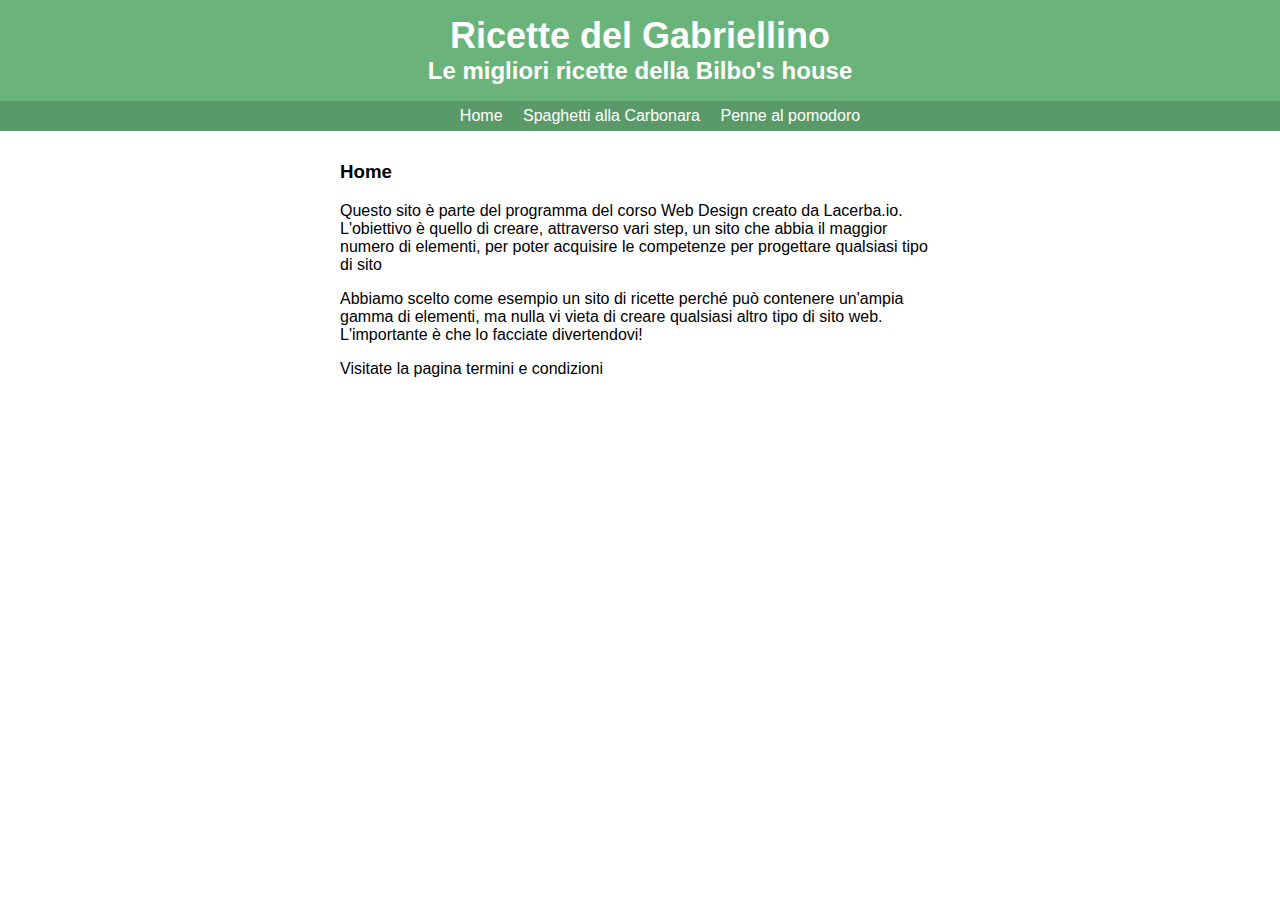
<file: index.html>
<!DOCTYPE html>
<html>
	<head>
		<meta charset="UTF-8">
		<title>Ricette Italiane</title>
		<link rel="stylesheet" type="text/css" href="style/main.css">
	</head>
	<body>
		<div id="header">
			<a href="index.html" id="head">
			<h1>Ricette del Gabriellino</h1>
			<h2>Le migliori ricette della Bilbo's house</h2>
			<ul id="nav">
				<li > <a href="index.html">Home</a> </li>
				<li > <a href="carbonara.html">Spaghetti alla Carbonara</a> </li>
				<li > <a href="pomodoro.html">Penne al pomodoro</a> </li>
			</ul>	
		</div>
		<div id="content">
		<h3>Home</h3>
		<p>Questo sito è parte del programma del corso Web Design creato da Lacerba.io. L'obiettivo è quello di creare, attraverso vari step, un sito che abbia il maggior numero di elementi, per poter acquisire le competenze per progettare qualsiasi tipo di sito</p>

		<p>Abbiamo scelto come esempio un sito di ricette perché può contenere un'ampia gamma di elementi, ma nulla vi vieta di creare qualsiasi altro tipo di sito web. L'importante è che lo facciate divertendovi!</p>

		<p>Visitate la pagina <a href="term.html">termini e condizioni</a> </p>
		
		</div>
	</body>
</html>
</file>
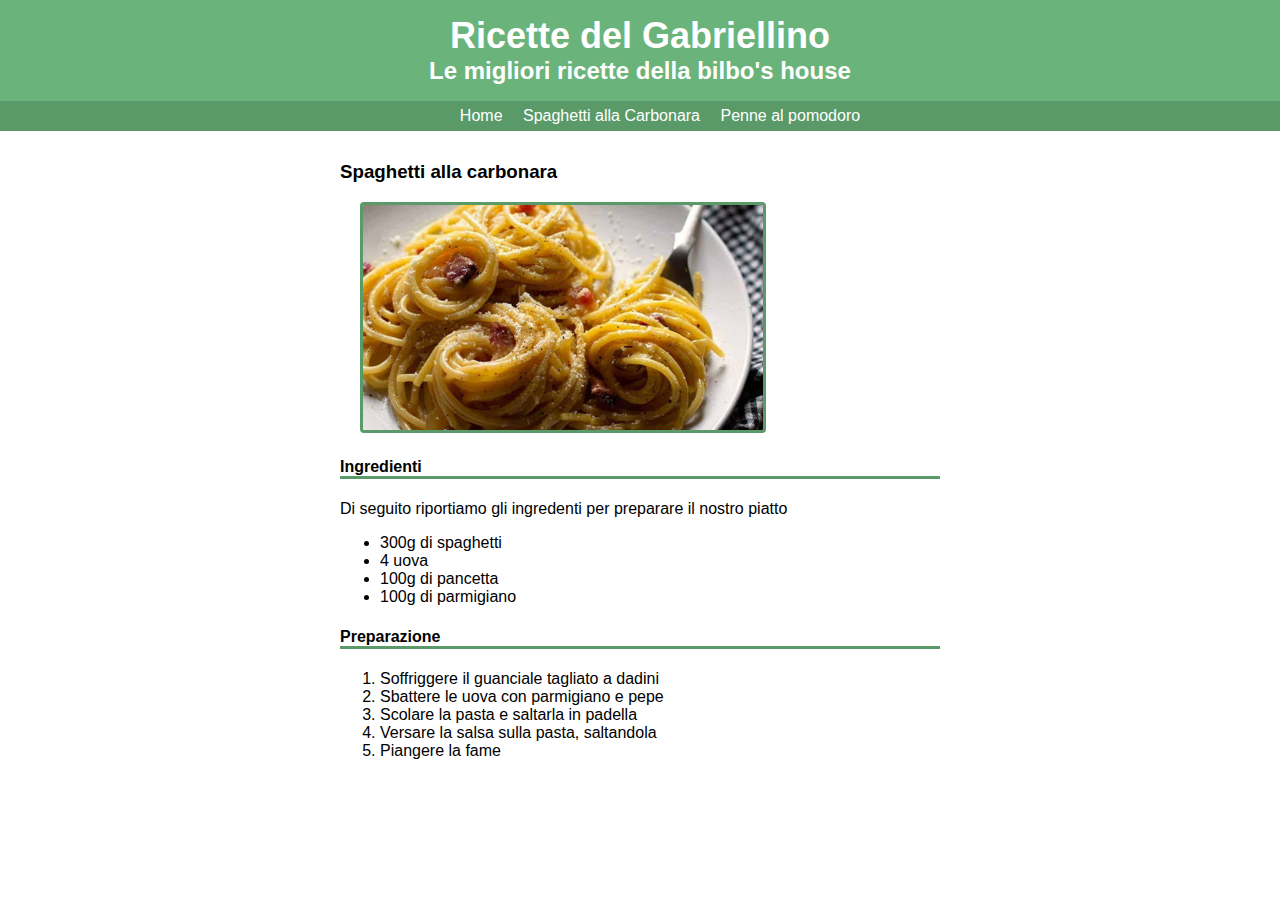
<file: carbonara.html>
<!DOCTYPE html>
<html>
	<head>
		<meta charset="UTF-8">
		<title>Ricette Italiane</title>
		<link rel="stylesheet" type="text/css" href="style/main.css">
	</head>
	<body>
		<div id="header">
			<a href="index.html" id="head">
			<h1>Ricette del Gabriellino</h1>
			<h2>Le migliori ricette della bilbo's house</h2>
			<ul id="nav">
				<li > <a href="index.html">Home</a> </li>
				<li > <a href="carbonara.html">Spaghetti alla Carbonara</a> </li>
				<li > <a href="pomodoro.html">Penne al pomodoro</a> </li>
			</ul>	
		</div>	
		</div>
		<div id="content">
		<h3>Spaghetti alla carbonara</h3>
		<img src="Immagine/Carbonara.jpg" alt="Spaghetti alla carbonara">
		<h4>Ingredienti</h4>
		<p>Di seguito riportiamo gli ingredenti per preparare il nostro piatto</p> 
		<ul>
			<li>300g di spaghetti</li>
			<li>4 uova</li>
			<li>100g di pancetta</li>
			<li>100g di parmigiano</li>
		</ul>
		<h4>Preparazione </h4>
		<ol>
			<li>Soffriggere il guanciale tagliato a dadini</li>
			<li>Sbattere le uova con parmigiano e pepe</li>
			<li>Scolare la pasta e saltarla in padella</li>
			<li>Versare la salsa sulla pasta, saltandola</li>
			<li>Piangere la fame</li>
		</ol>
		</div>
	</body>
</html>
</file>
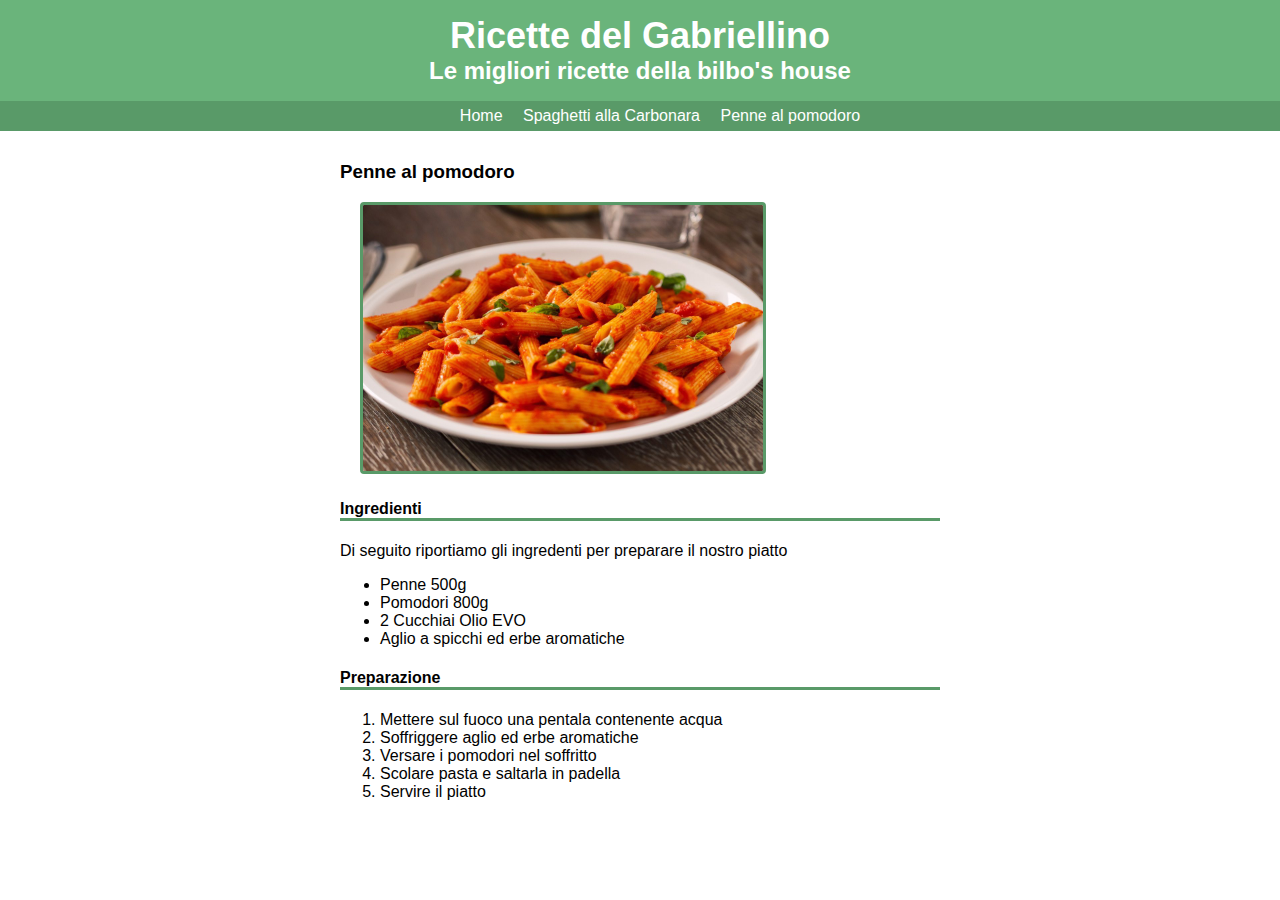
<file: pomodoro.html>
<!DOCTYPE html>
<html>
	<head>
		<meta charset="UTF-8">
		<title>Ricette Italiane</title>
		<link rel="stylesheet" type="text/css" href="style/main.css">
	</head>
	<body>
		<div id="header">
			<a href="index.html" id="head">
			<h1>Ricette del Gabriellino</h1>
			<h2>Le migliori ricette della bilbo's house</h2>
			<ul id="nav">
				<li > <a href="index.html">Home</a> </li>
				<li > <a href="carbonara.html">Spaghetti alla Carbonara</a> </li>
				<li > <a href="pomodoro.html">Penne al pomodoro</a> </li>
			</ul>	
		</div>
		<div id="content">
		<h3>Penne al pomodoro</h3>
		<img src="Immagine/pomodoro.jpg" alt="penne al pomodoro">
		<h4>Ingredienti</h4>
		<p>Di seguito riportiamo gli ingredenti per preparare il nostro piatto</p> 
		<ul>
			<li>Penne 500g</li>
			<li>Pomodori 800g</li>
			<li>2 Cucchiai Olio EVO</li>
			<li>Aglio a spicchi ed erbe aromatiche</li>
		</ul>
		<h4>Preparazione </h4>
		<ol>
			<li>Mettere sul fuoco una pentala contenente acqua</li>
			<li>Soffriggere aglio ed erbe aromatiche</li>
			<li>Versare i pomodori nel soffritto</li>
			<li>Scolare pasta e saltarla in padella</li>
			<li>Servire il piatto</li>
		</ol>
		</div>
	</body>
</html>
</file>
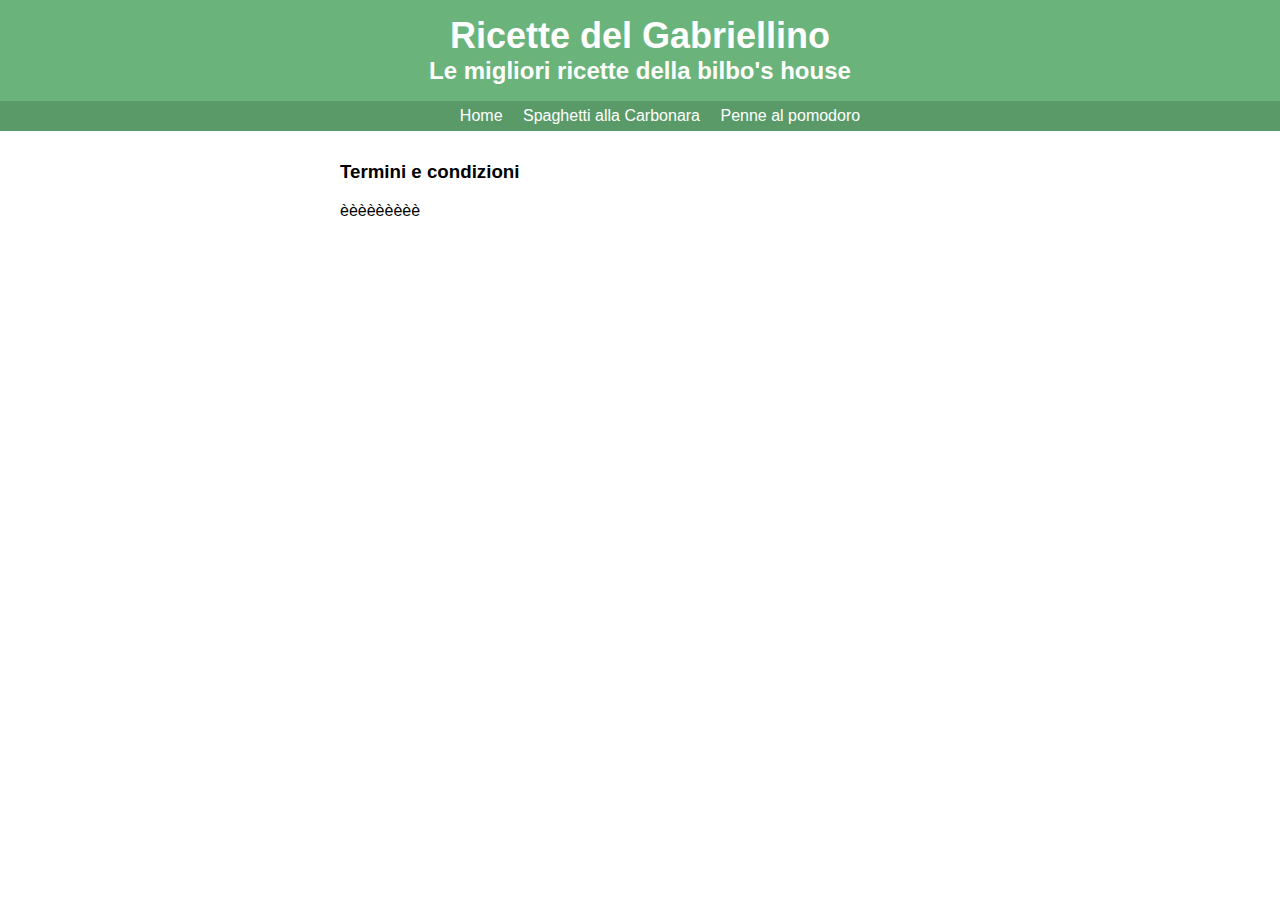
<file: term.html>
<!DOCTYPE html>
<html>
	<head>
		<meta charset="UTF-8">
		<title>Ricette Italiane</title>
		<link rel="stylesheet" type="text/css" href="style/main.css">
	</head>
	<body>
		<div id="header">
			<a href="index.html" id="head">
			<h1>Ricette del Gabriellino</h1>
			<h2>Le migliori ricette della bilbo's house</h2>
			<ul id="nav">
				<li > <a href="index.html">Home</a> </li>
				<li > <a href="carbonara.html">Spaghetti alla Carbonara</a> </li>
				<li > <a href="pomodoro.html">Penne al pomodoro</a> </li>
			</ul>	
		</div>
		<div id="content">
		<h3>Termini e condizioni</h3>
		<p>èèèèèèèèè</p>

		
		</div>
	</body>
</html>
</file>
<file: style/main.css>
/**************** GENERAL ******************************/
body {
	font-family: Corbel, Arial, sans-serif;
	margin: 0;
}

a {
	color: #000000;
	text-decoration: none;
}
/**************** HEADER ******************************/

#header {
	background-color: #6ab47b;
}

h1 {
	font-size: 36px;
	margin: 0;
	text-align: center;
	padding: 15px 0 0 0;
	color: #ffffff;
}

h2 {
	text-align: center;
	margin: 0;
	color: #ffffff;
}

#nav {
	background-color: #599a68;
	text-align: center;
	list-style-type: none;
}

#nav li {
	display: inline-block;
	padding: 6px 8px 6px 8px;

}

#nav li a {
	color: #ffffff;
}

#nav li:hover {
	background-color:  #6ab47b;
}

/**************** CONTENT ******************************/

#content {
	width: 600px;
	margin: 30px auto;
}

#content h4 {
	border-bottom: #599a68 solid 3px;
}

#content img {
  border: 3px solid #599a68;
  border-radius: 4px;
  padding: 0;
  margin: 0 0 0 20px;
  width: 400px;
}
</file>
